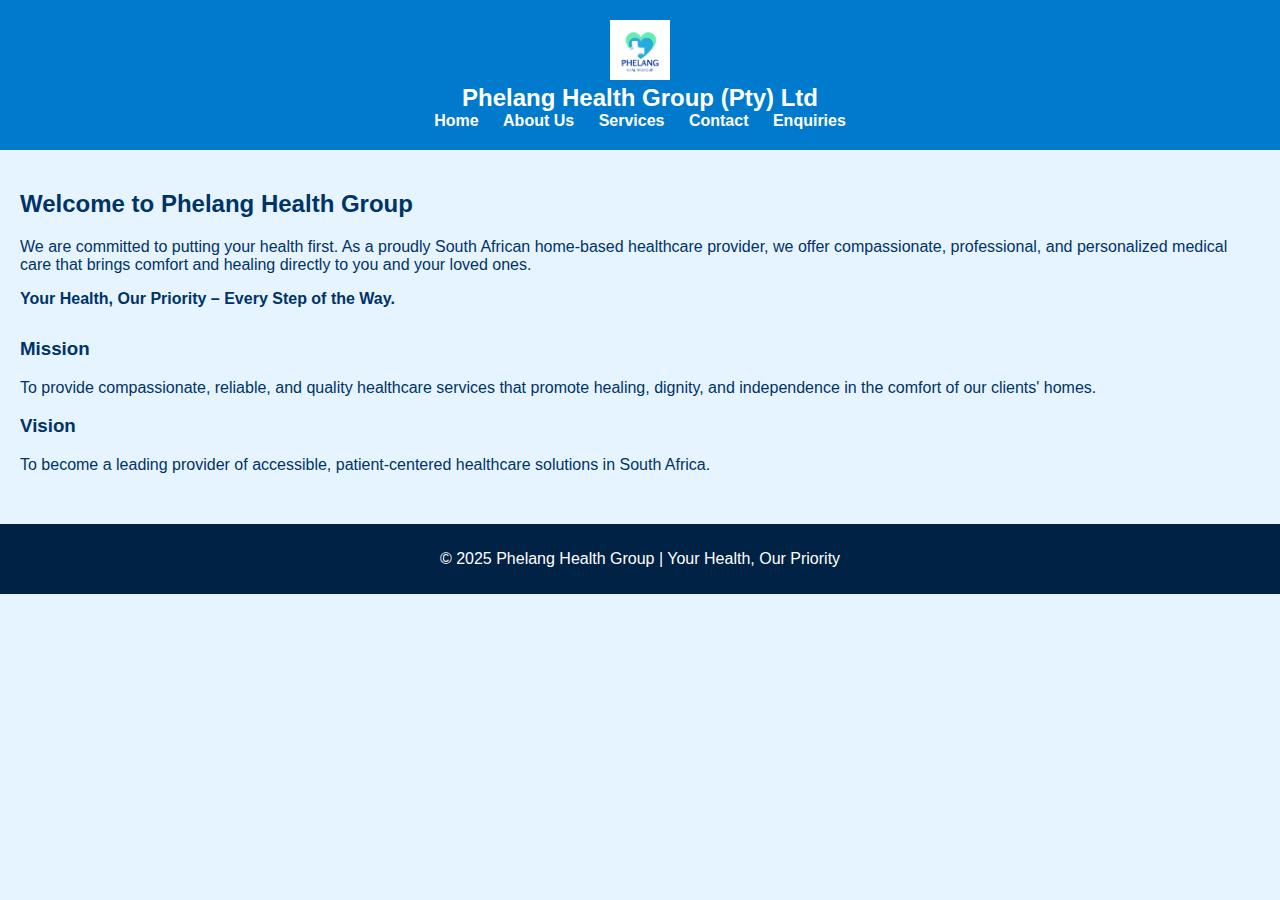
<file: PHELANG HEALTH GROUP/Index.html>
<!DOCTYPE html>
<html lang="en">
<head>
  <meta charset="UTF-8">
  <title>Phelang Health Group | Home</title>
  <link rel="stylesheet" href="style.css">
</head>
<body>
  <header>
    <div class="Logo-nav">
        <img src="logo.png" atl="PhelangHealthlogo" class="logo">
        <h1 class="site-title">Phelang Health Group (Pty) Ltd</h1>
    <nav>
      <a href="index.html">Home</a>
      <a href="about.html">About Us</a>
      <a href="services.html">Services</a>
      <a href="contact.html">Contact</a>
      <a href="bookings.html">Enquiries</a>
    </nav>
    </div>
  </header>

  <main>
    <section class="welcome">
      <h2>Welcome to Phelang Health Group</h2>
      <p>We are committed to putting your health first. As a proudly South African home-based healthcare provider, we offer compassionate, professional, and personalized medical care that brings comfort and healing directly to you and your loved ones.</p>
      <p><strong>Your Health, Our Priority – Every Step of the Way.</strong></p>
    </section>

    <section class="mission">
      <h3>Mission</h3>
      <p>To provide compassionate, reliable, and quality healthcare services that promote healing, dignity, and independence in the comfort of our clients' homes.</p>

      <h3>Vision</h3>
      <p>To become a leading provider of accessible, patient-centered healthcare solutions in South Africa.</p>
    </section>
  </main>

  <footer>
    <p>&copy; 2025 Phelang Health Group | Your Health, Our Priority</p>
  </footer>
</body>
</html>
</file>
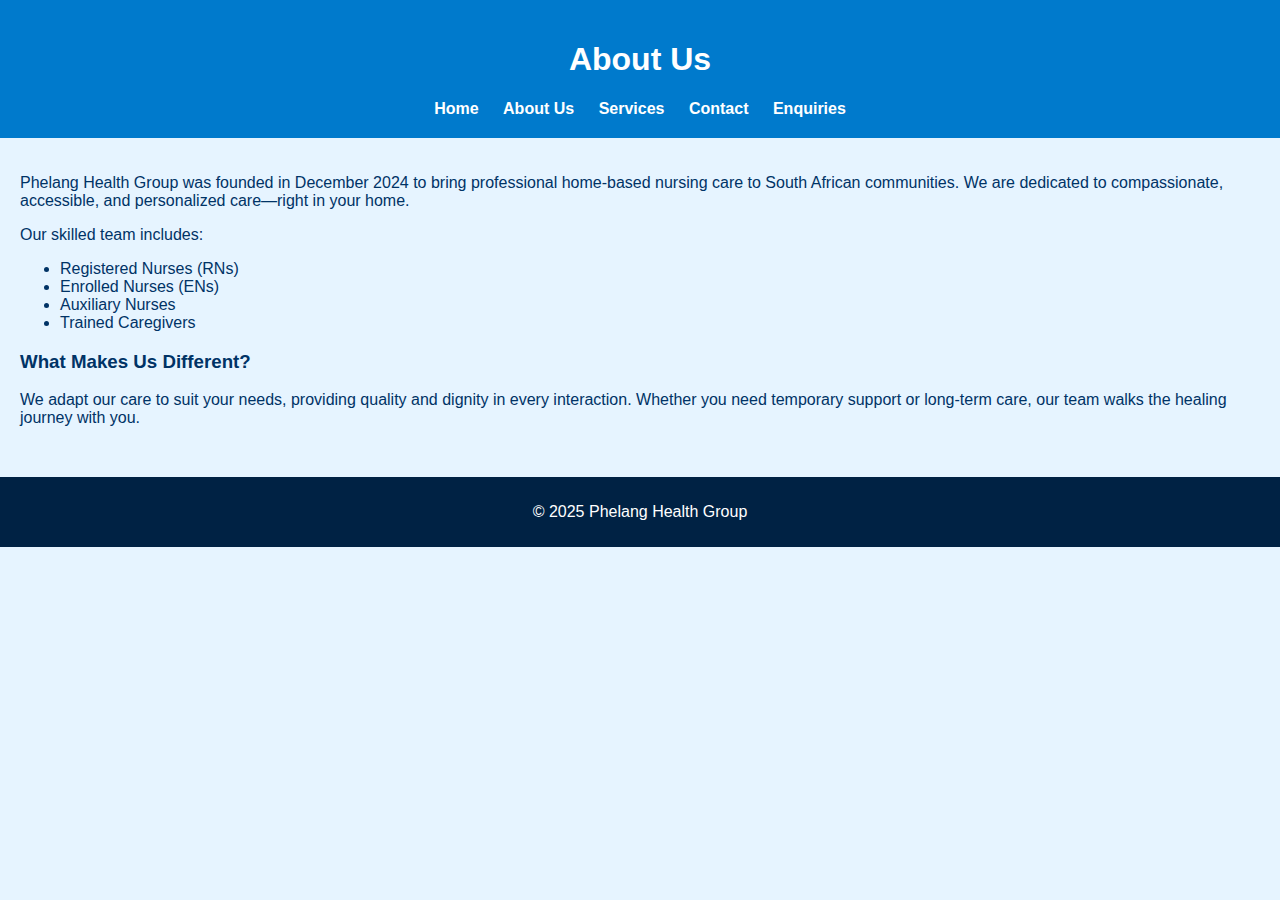
<file: PHELANG HEALTH GROUP/about.html>
<!DOCTYPE html>
<html lang="en">
<head>
  <meta charset="UTF-8">
  <title>About Us | Phelang Health Group</title>
  <link rel="stylesheet" href="style.css">
</head>
<body>
  <header>
    <h1>About Us</h1>
    <nav>
      <a href="index.html">Home</a>
      <a href="about.html">About Us</a>
      <a href="services.html">Services</a>
      <a href="contact.html">Contact</a>
      <a href="bookings.html">Enquiries</a>
    </nav>
  </header>

  <main>
    <section>
      <p>Phelang Health Group was founded in December 2024 to bring professional home-based nursing care to South African communities. We are dedicated to compassionate, accessible, and personalized care—right in your home.</p>

      <p>Our skilled team includes:</p>
      <ul>
        <li>Registered Nurses (RNs)</li>
        <li>Enrolled Nurses (ENs)</li>
        <li>Auxiliary Nurses</li>
        <li>Trained Caregivers</li>
      </ul>

      <h3>What Makes Us Different?</h3>
      <p>We adapt our care to suit your needs, providing quality and dignity in every interaction. Whether you need temporary support or long-term care, our team walks the healing journey with you.</p>
    </section>
  </main>

  <footer>
    <p>&copy; 2025 Phelang Health Group</p>
  </footer>
</body>
</html>
</file>
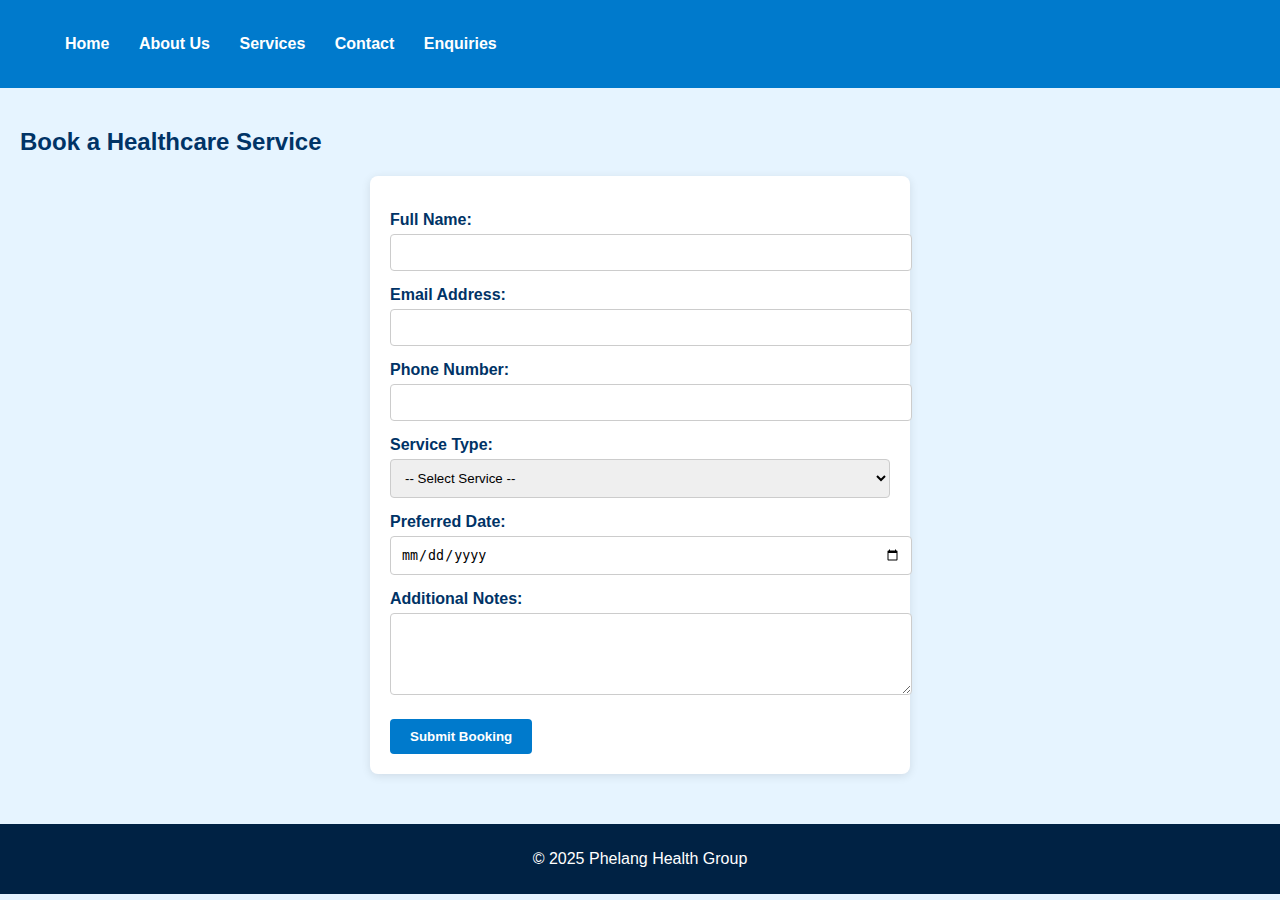
<file: PHELANG HEALTH GROUP/bookings.html>
<!DOCTYPE html>
<html lang="en">
<head>
  <meta charset="UTF-8">
  <title>Book a Service | Phelang Health Group</title>
  <link rel="stylesheet" href="style.css">
</head>
<body>

  <header>
    <div class="header-content">
      <nav class="nav-links">
        <a href="index.html">Home</a>
        <a href="about.html">About Us</a>
        <a href="services.html">Services</a>
        <a href="contact.html">Contact</a>
        <a href="booking.html">Enquiries</a>
      </nav>
    </div>
  </header>

  <main>
    <section>
      <h2>Book a Healthcare Service</h2>

      <form action="https://formsubmit.co/PhelangHealth.24@gmail.com" method="POST" class="booking-form">
  <input type="hidden" name="_captcha" value="false">
  <input type="hidden" name="_template" value="box">

        <label for="fullname">Full Name:</label>
        <input type="text" id="fullname" name="fullname" required>

        <label for="email">Email Address:</label>
        <input type="email" id="email" name="email" required>

        <label for="phone">Phone Number:</label>
        <input type="tel" id="phone" name="phone" required>

        <label for="service">Service Type:</label>
        <select id="service" name="service" required>
          <option value="">-- Select Service --</option>
          <option value="hygiene">Hygiene Support</option>
          <option value="mobility">Mobility Support</option>
          <option value="woundcare">Wound Care</option>
          <option value="medication">Medication Management</option>
          <option value="chronic">Chronic Illness Care</option>
          <option value="post-op">Post-Operative Care</option>
          <option value="Other">Other</option>
        </select>

        <label for="date">Preferred Date:</label>
        <input type="date" id="date" name="date" required>

        <label for="notes">Additional Notes:</label>
        <textarea id="notes" name="notes" rows="4"></textarea>

        <button type="submit">Submit Booking</button>

      </form>
    </section>
  </main>

  <footer>
    <p>&copy; 2025 Phelang Health Group</p>
  </footer>
</body>
</html>
</file>
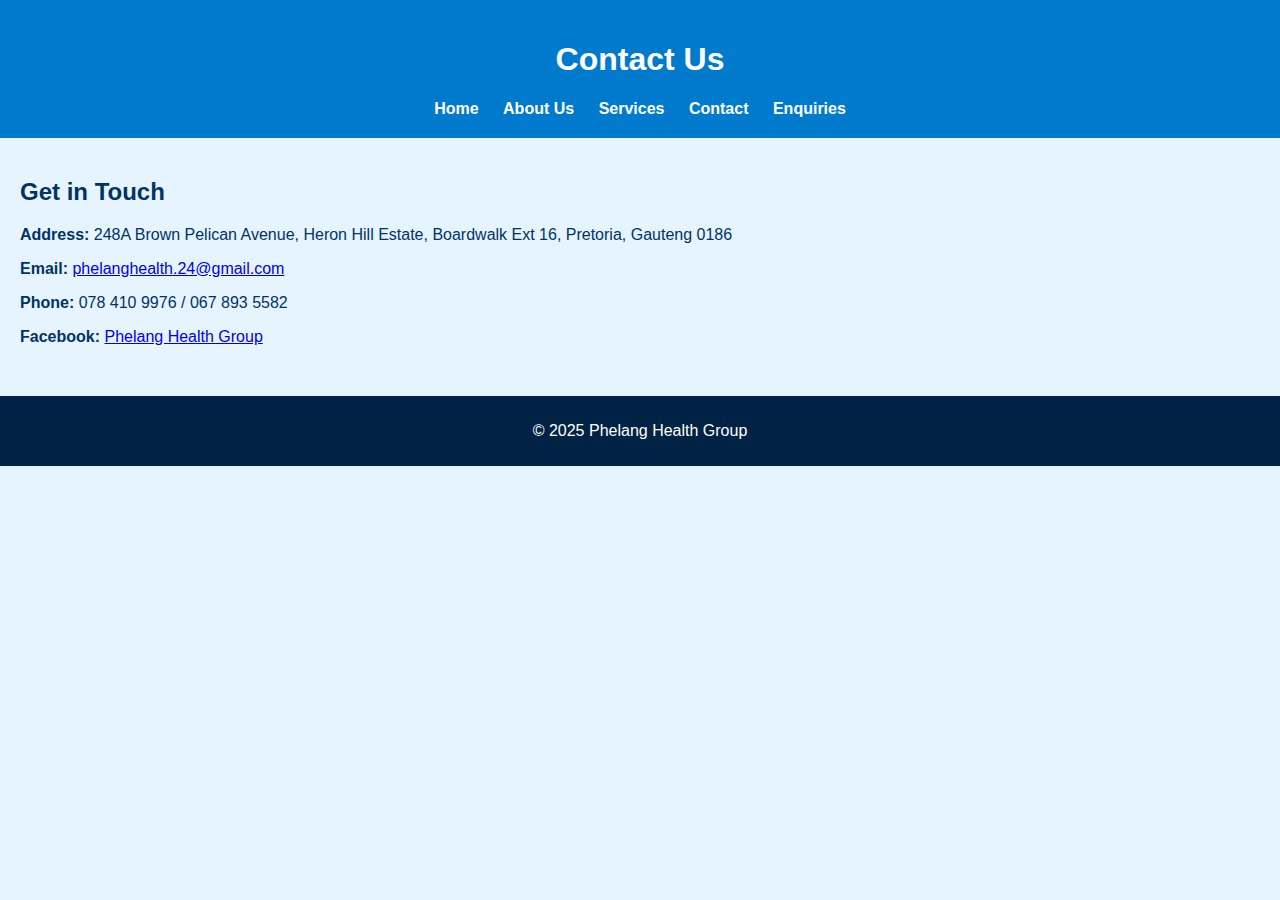
<file: PHELANG HEALTH GROUP/contact.html>
<!DOCTYPE html>
<html lang="en">
<head>
  <meta charset="UTF-8">
  <title>Contact Us | Phelang Health Group</title>
  <link rel="stylesheet" href="style.css">
</head>
<body>
  <header>
    <h1>Contact Us</h1>
    <nav>
      <a href="index.html">Home</a>
      <a href="about.html">About Us</a>
      <a href="services.html">Services</a>
      <a href="contact.html">Contact</a>
      <a href="bookings.html">Enquiries</a>
    </nav>
  </header>

  <main>
    <section>
      <h2>Get in Touch</h2>
      <p><strong>Address:</strong> 248A Brown Pelican Avenue, Heron Hill Estate, Boardwalk Ext 16, Pretoria, Gauteng 0186</p>
      <p><strong>Email:</strong> <a href="mailto:PhelangHealth.24@gmail.com">phelanghealth.24@gmail.com</a></p>
      <p><strong>Phone:</strong> 078 410 9976 / 067 893 5582</p>
      <p><strong>Facebook:</strong> <a href="https://www.facebook.com/share/1Da2m57KNm/">Phelang Health Group</a></p>
    </section>
  </main>

  <footer>
    <p>&copy; 2025 Phelang Health Group</p>
  </footer>
</body>
</html>
</file>
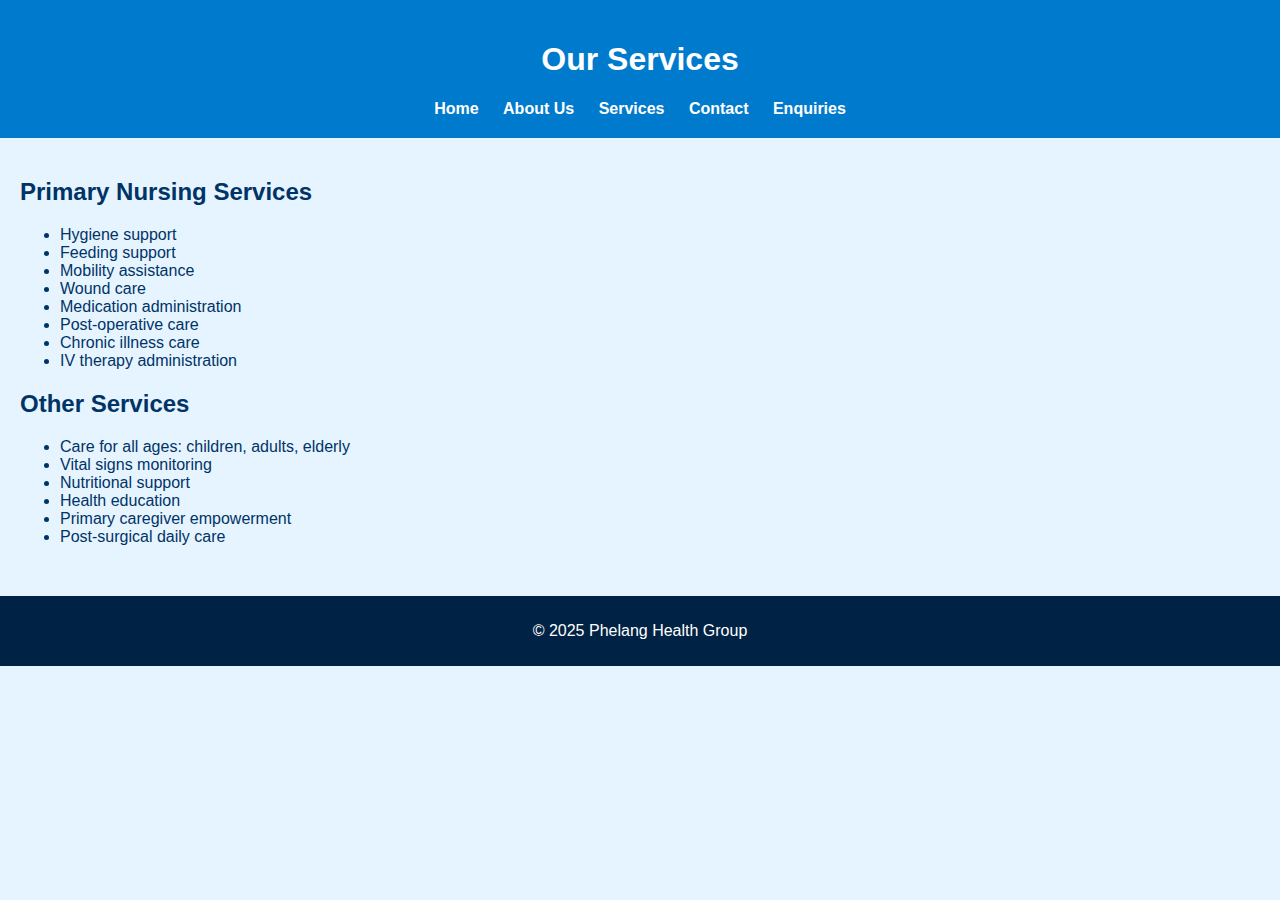
<file: PHELANG HEALTH GROUP/services.html>
<!DOCTYPE html>
<html lang="en">
<head>
  <meta charset="UTF-8">
  <title>Our Services | Phelang Health Group</title>
  <link rel="stylesheet" href="style.css">
</head>
<body>
  <header>
    <h1>Our Services</h1>
    <nav>
      <a href="index.html">Home</a>
      <a href="about.html">About Us</a>
      <a href="services.html">Services</a>
      <a href="contact.html">Contact</a>
      <a href="bookings.html">Enquiries</a>
    </nav>
  </header>

  <main>
    <section>
      <h2>Primary Nursing Services</h2>
      <ul>
        <li>Hygiene support</li>
        <li>Feeding support</li>
        <li>Mobility assistance</li>
        <li>Wound care</li>
        <li>Medication administration</li>
        <li>Post-operative care</li>
        <li>Chronic illness care</li>
        <li>IV therapy administration</li>
      </ul>

      <h2>Other Services</h2>
      <ul>
        <li>Care for all ages: children, adults, elderly</li>
        <li>Vital signs monitoring</li>
        <li>Nutritional support</li>
        <li>Health education</li>
        <li>Primary caregiver empowerment</li>
        <li>Post-surgical daily care</li>
      </ul>
    </section>
  </main>

  <footer>
    <p>&copy; 2025 Phelang Health Group</p>
  </footer>
</body>
</html>
</file>
<file: PHELANG HEALTH GROUP/style.css>
body {
  font-family: Arial, sans-serif;
  margin: 0;
  background-color: #e6f4ff;
  color: #003366;
}

header {
  background-color: #007acc;
  color: white;
  padding: 20px;
  text-align: center;
}

nav a {
  margin: 0 10px;
  color: white;
  text-decoration: none;
  font-weight: bold;
}

nav a:hover {
  text-decoration: underline;
}

main {
  padding: 20px;
}

section {
  margin-bottom: 30px;
}

footer {
  background-color: #002244;
  color: white;
  text-align: center;
  padding: 10px;
}


.header-content {
  display: flex;
  align-items: center;
  justify-content: space-between;
  background-color: #007acc;
  color: white;
  padding: 15px 30px;
}

.logo {
  height: 60px;
  align-items: start;
}

.site-title {
  flex: 1;
  text-align: center;
  font-size: 1.5em;
  margin: 0;
}

.nav-links a {
  margin-left: 15px;
  color: white;
  text-decoration: none;
  font-weight: bold;
}

.nav-links a:hover {
  text-decoration: underline;
}

.booking-form {
  background-color: #ffffff;
  padding: 20px;
  border-radius: 8px;
  max-width: 500px;
  margin: 0 auto;
  box-shadow: 0 2px 10px rgba(0, 0, 0, 0.1);
}

.booking-form label {
  display: block;
  margin-top: 15px;
  font-weight: bold;
}

.booking-form input,
.booking-form select,
.booking-form textarea {
  width: 100%;
  padding: 10px;
  margin-top: 5px;
  border-radius: 4px;
  border: 1px solid #ccc;
}

.booking-form button {
  margin-top: 20px;
  background-color: #007acc;
  color: white;
  padding: 10px 20px;
  border: none;
  border-radius: 4px;
  cursor: pointer;
  font-weight: bold;
}

.booking-form button:hover {
  background-color: #005fa3;
}
</file>
